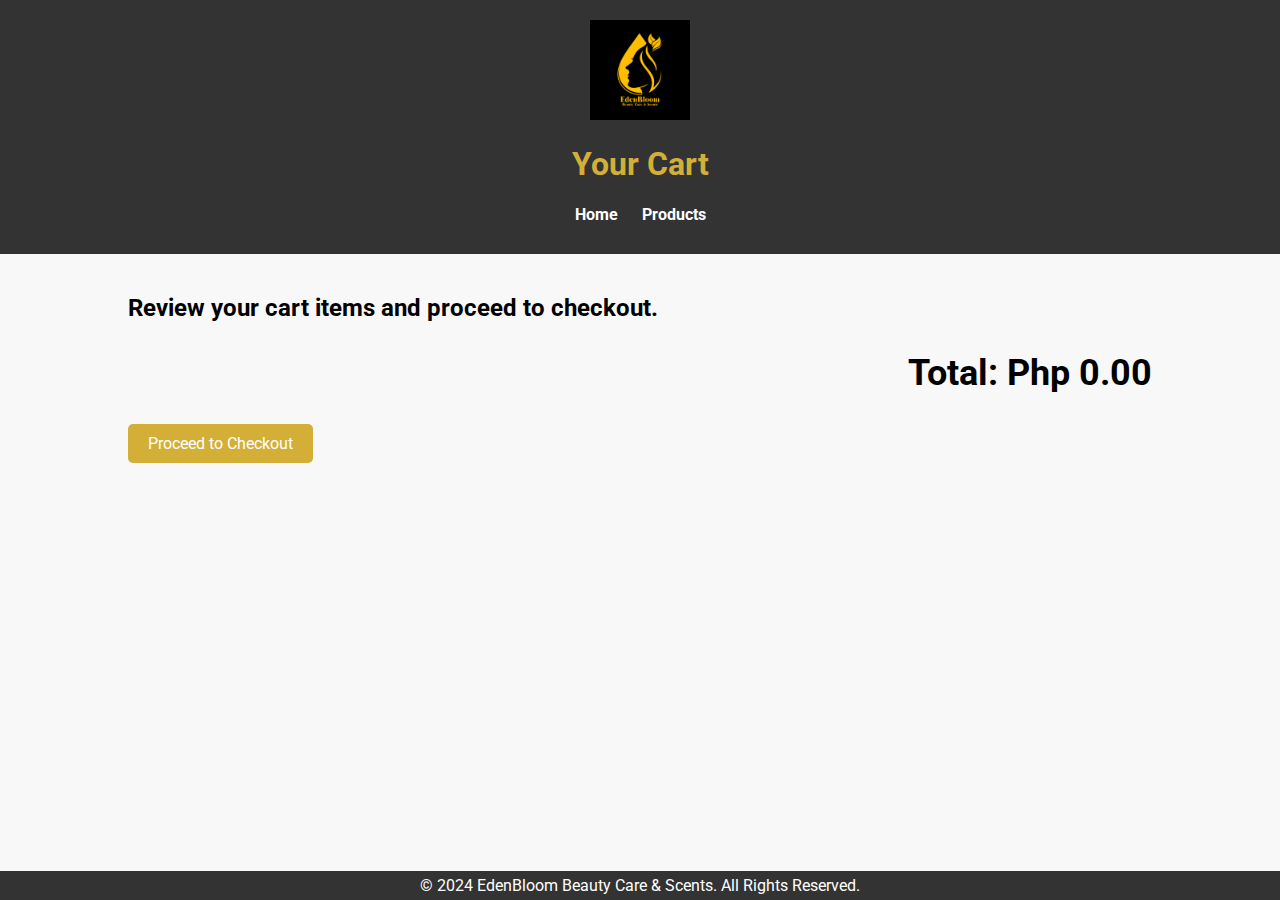
<file: cart.html>
<!DOCTYPE html>
<html>
<head>
    <title>Cart - EdenBloom Beauty Care & Scents</title>
    <link href="https://fonts.googleapis.com/css2?family=Roboto:wght@400;700&display=swap" rel="stylesheet">
    <link rel="stylesheet" href="styles.css">
</head>
<body>
    <header>
        <img src="images/logo.png" alt="Your Business Logo" class="logo">
        <h1>Your Cart</h1>
        <nav>
            <a href="index.html">Home</a>
            <a href="products.html">Products</a>
        </nav>
    </header>

    <div class="container">
        <h2>Review your cart items and proceed to checkout.</h2>
        <div class="cart-items" id="cart-items">
            <!-- Cart items will be dynamically added here by JavaScript -->
        </div>
        <a href="checkout.html" class="continue-shopping">Proceed to Checkout</a>
    </div>

    <footer>
        <div class="footer-content">
            <p>&copy; 2024 EdenBloom Beauty Care & Scents. All Rights Reserved.</p>
        </div>
    </footer>

    <script>
        document.addEventListener("DOMContentLoaded", function() {
            const cartItems = JSON.parse(localStorage.getItem('cart')) || [];
            const cartItemsDiv = document.getElementById('cart-items');
            let total = 0;

            function updateCart() {
                cartItemsDiv.innerHTML = '';
                total = 0;

                cartItems.forEach((item, index) => {
                    const itemDiv = document.createElement('div');
                    itemDiv.classList.add('cart-item');
                    itemDiv.innerHTML = `
                        <h2>${item.name}</h2>
                        <p>Quantity: ${item.quantity}</p>
                        <p>Price: Php ${item.price.toFixed(2)}</p>
                        <button class="remove-from-cart" data-index="${index}">Remove</button>
                    `;
                    total += item.price * item.quantity;
                    cartItemsDiv.appendChild(itemDiv);
                });

                const totalDiv = document.createElement('div');
                totalDiv.classList.add('cart-total');
                totalDiv.innerHTML = `<h2>Total: Php ${total.toFixed(2)}</h2>`;
                cartItemsDiv.appendChild(totalDiv);

                // Add event listeners to all "Remove" buttons
                const removeFromCartButtons = document.querySelectorAll('.remove-from-cart');
                removeFromCartButtons.forEach(button => {
                    button.addEventListener('click', function() {
                        const index = this.getAttribute('data-index');
                        cartItems.splice(index, 1);
                        localStorage.setItem('cart', JSON.stringify(cartItems));
                        updateCart();
                    });
                });
            }

            updateCart();
        });
    </script>
</body>
</html>
</file>
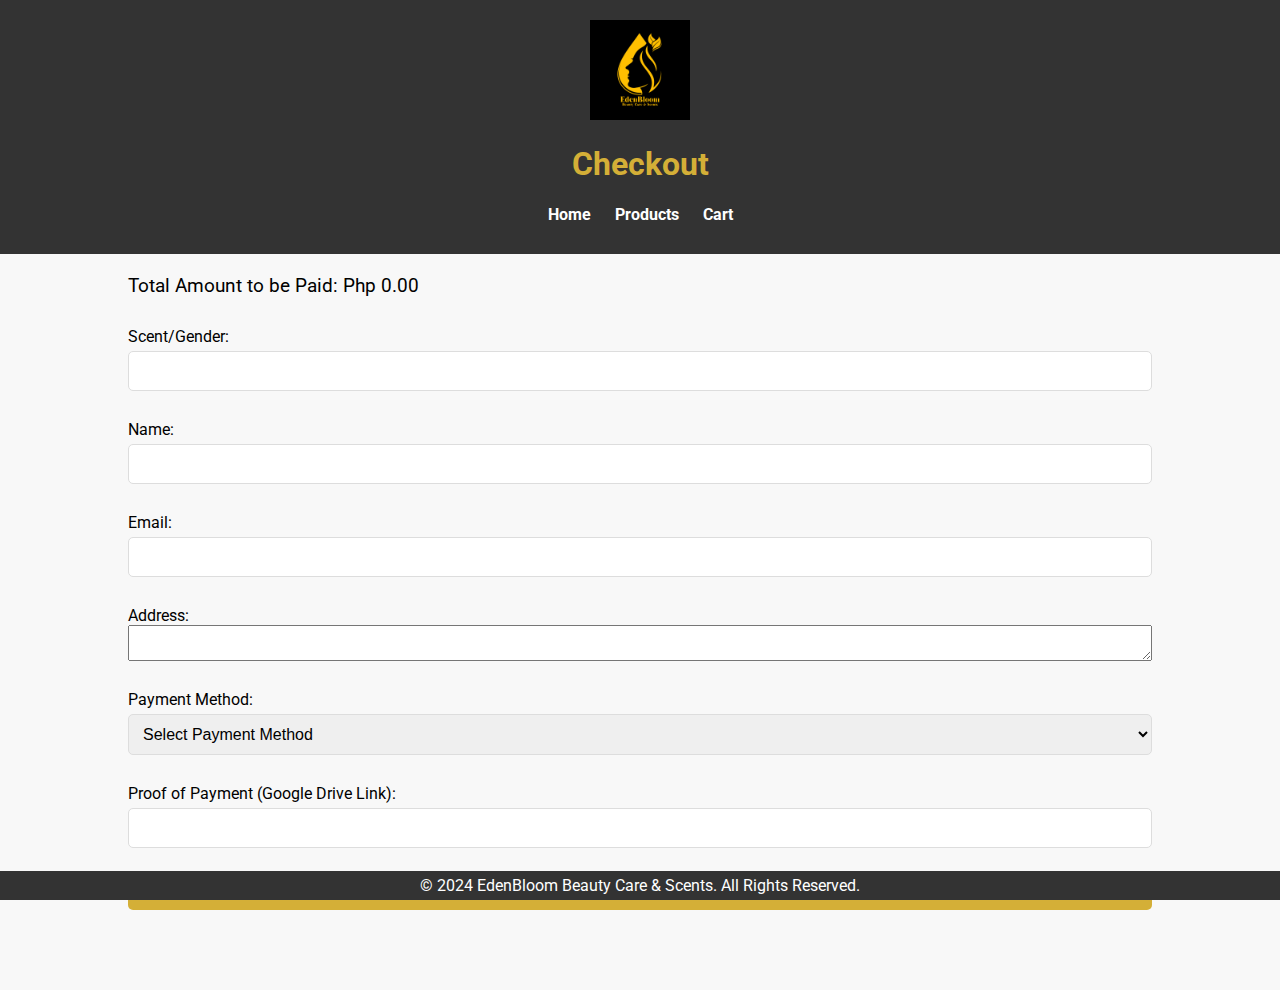
<file: checkout.html>
<!DOCTYPE html>
<html>
<head>
    <title>Checkout - EdenBloom Beauty Care & Scents</title>
    <link href="https://fonts.googleapis.com/css2?family=Roboto:wght@400;700&display=swap" rel="stylesheet">
    <link rel="stylesheet" href="styles.css">
    <style>
        .total-amount {
            font-size: 1.2em;
            margin-bottom: 20px;
        }
        .payment-details {
            display: none;
            margin-top: 10px;
        }
    </style>
</head>
<body>
    <header>
        <img src="images/logo.png" alt="Your Business Logo" class="logo">
        <h1>Checkout</h1>
        <nav>
            <a href="index.html">Home</a>
            <a href="products.html">Products</a>
            <a href="cart.html">Cart</a>
        </nav>
    </header>

    <div class="container">
        <div class="total-amount">
            Total Amount to be Paid: Php <span id="total-amount">0.00</span>
        </div>
        <form id="checkout-form" action="https://formspree.io/f/xbjnvqpr" method="post">
            <label for="scent_gender">Scent/Gender:</label>
            <input type="text" id="scent_gender" name="scent_gender" required><br>
            <label for="name">Name:</label>
            <input type="text" id="name" name="name" required><br>
            <label for="email">Email:</label>
            <input type="email" id="email" name="email" required><br>
            <label for="address">Address:</label>
            <textarea id="address" name="address" required></textarea><br>
            <label for="payment-method">Payment Method:</label>
            <select id="payment-method" name="payment_method" required>
                <option value="">Select Payment Method</option>
                <option value="Bank Transfer">Bank Transfer</option>
                <option value="GCash">GCash</option>
            </select><br>
            <div id="bank-transfer-details" class="payment-details">
                <p>Bank Account Name: Jorgie Bay</p>
                <p>Bank Name: Metro Bank</p>
                <p>Bank Account #: 791-528-73845-1</p>
            </div>
            <div id="gcash-details" class="payment-details">
                <p>GCash Account Name: Jorge Baay</p>
                <p>GCash Account #: 09202422304</p>
            </div>
            <label for="proof-of-payment-link">Proof of Payment (Google Drive Link):</label>
            <input type="url" id="proof-of-payment-link" name="proof_of_payment_link" required><br>
            <input type="hidden" id="total" name="total" value="0">
            <textarea id="order-details" name="order_details" style="display: none;"></textarea>
            <button type="submit" id="place-order-btn">Place Order</button>
        </form>
    </div>

    <footer>
        <div class="footer-content">
            <p>&copy; 2024 EdenBloom Beauty Care & Scents. All Rights Reserved.</p>
        </div>
    </footer>

    <script>
        document.addEventListener("DOMContentLoaded", function() {
            const totalAmountElement = document.getElementById("total-amount");
            const totalInputElement = document.getElementById("total");
            const paymentMethodSelect = document.getElementById("payment-method");
            const bankTransferDetails = document.getElementById("bank-transfer-details");
            const gcashDetails = document.getElementById("gcash-details");
            const orderDetailsTextarea = document.getElementById("order-details");

            function getCartTotal() {
                const cartItems = JSON.parse(localStorage.getItem('cart')) || [];
                let totalAmount = 0;
                cartItems.forEach(item => {
                    totalAmount += item.price * item.quantity;
                });
                return totalAmount;
            }

            const totalAmount = getCartTotal();
            totalAmountElement.innerText = totalAmount.toFixed(2);
            totalInputElement.value = totalAmount.toFixed(2);

            let orderDetails = 'Order Details:\n\n';
            const cartItems = JSON.parse(localStorage.getItem('cart')) || [];
            cartItems.forEach(item => {
                orderDetails += `${item.name} - Quantity: ${item.quantity} - Price: Php ${item.price.toFixed(2)}\n`;
            });
            orderDetails += `\nTotal Amount: Php ${totalAmount.toFixed(2)}`;
            orderDetailsTextarea.value = orderDetails;

            paymentMethodSelect.addEventListener("change", function() {
                bankTransferDetails.style.display = "none";
                gcashDetails.style.display = "none";

                if (paymentMethodSelect.value === "Bank Transfer") {
                    bankTransferDetails.style.display = "block";
                } else if (paymentMethodSelect.value === "GCash") {
                    gcashDetails.style.display = "block";
                }
            });

            document.getElementById("checkout-form").addEventListener("submit", function(event) {
                event.preventDefault();
                const form = event.target;
                fetch(form.action, {
                    method: form.method,
                    body: new FormData(form),
                    headers: {
                        'Accept': 'application/json'
                    }
                }).then(response => {
                    if (response.ok) {
                        console.log('Form submission successful');
                        window.location.href = "thank_you.html";
                    } else {
                        console.log('Form submission failed', response);
                        alert("There was a problem with your submission. Please try again.");
                    }
                }).catch(error => {
                    console.log('Form submission error', error);
                    alert("There was a problem with your submission. Please try again.");
                });
            });
        });
    </script>
</body>
</html>
</file>
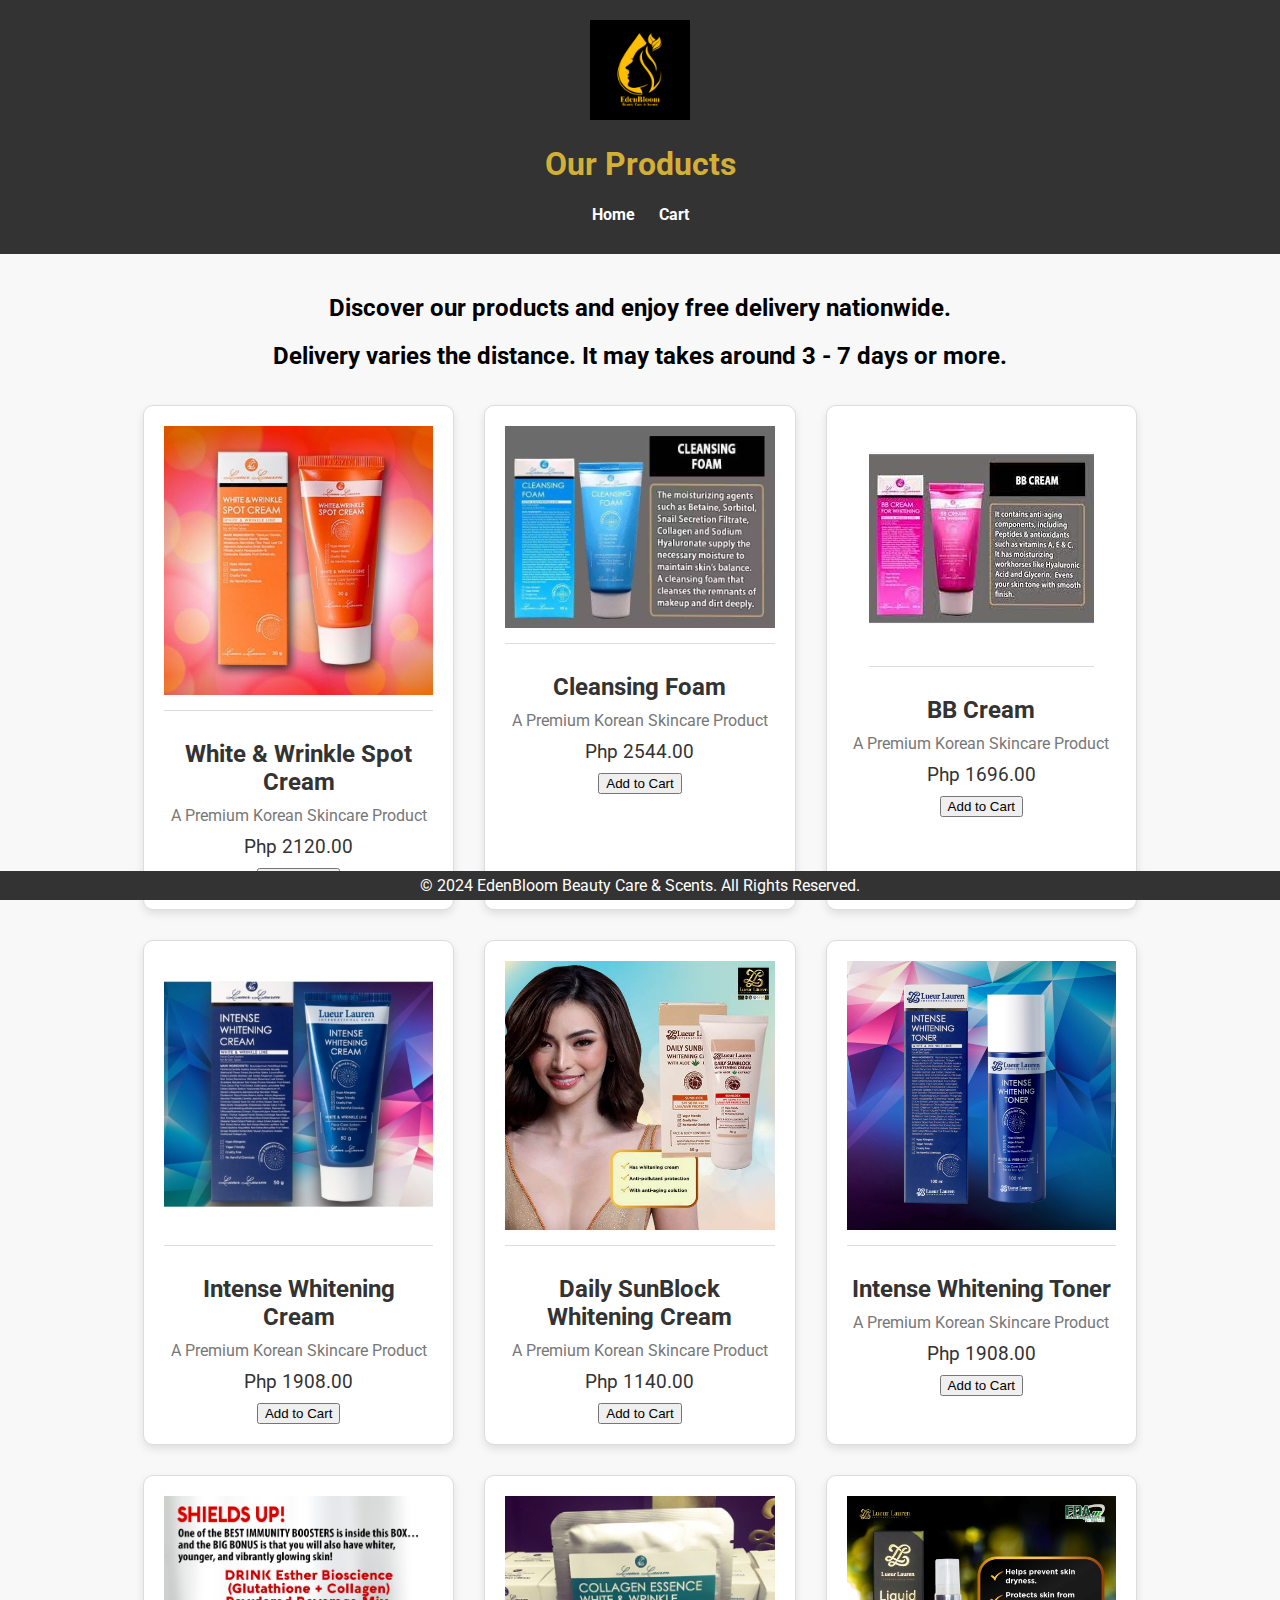
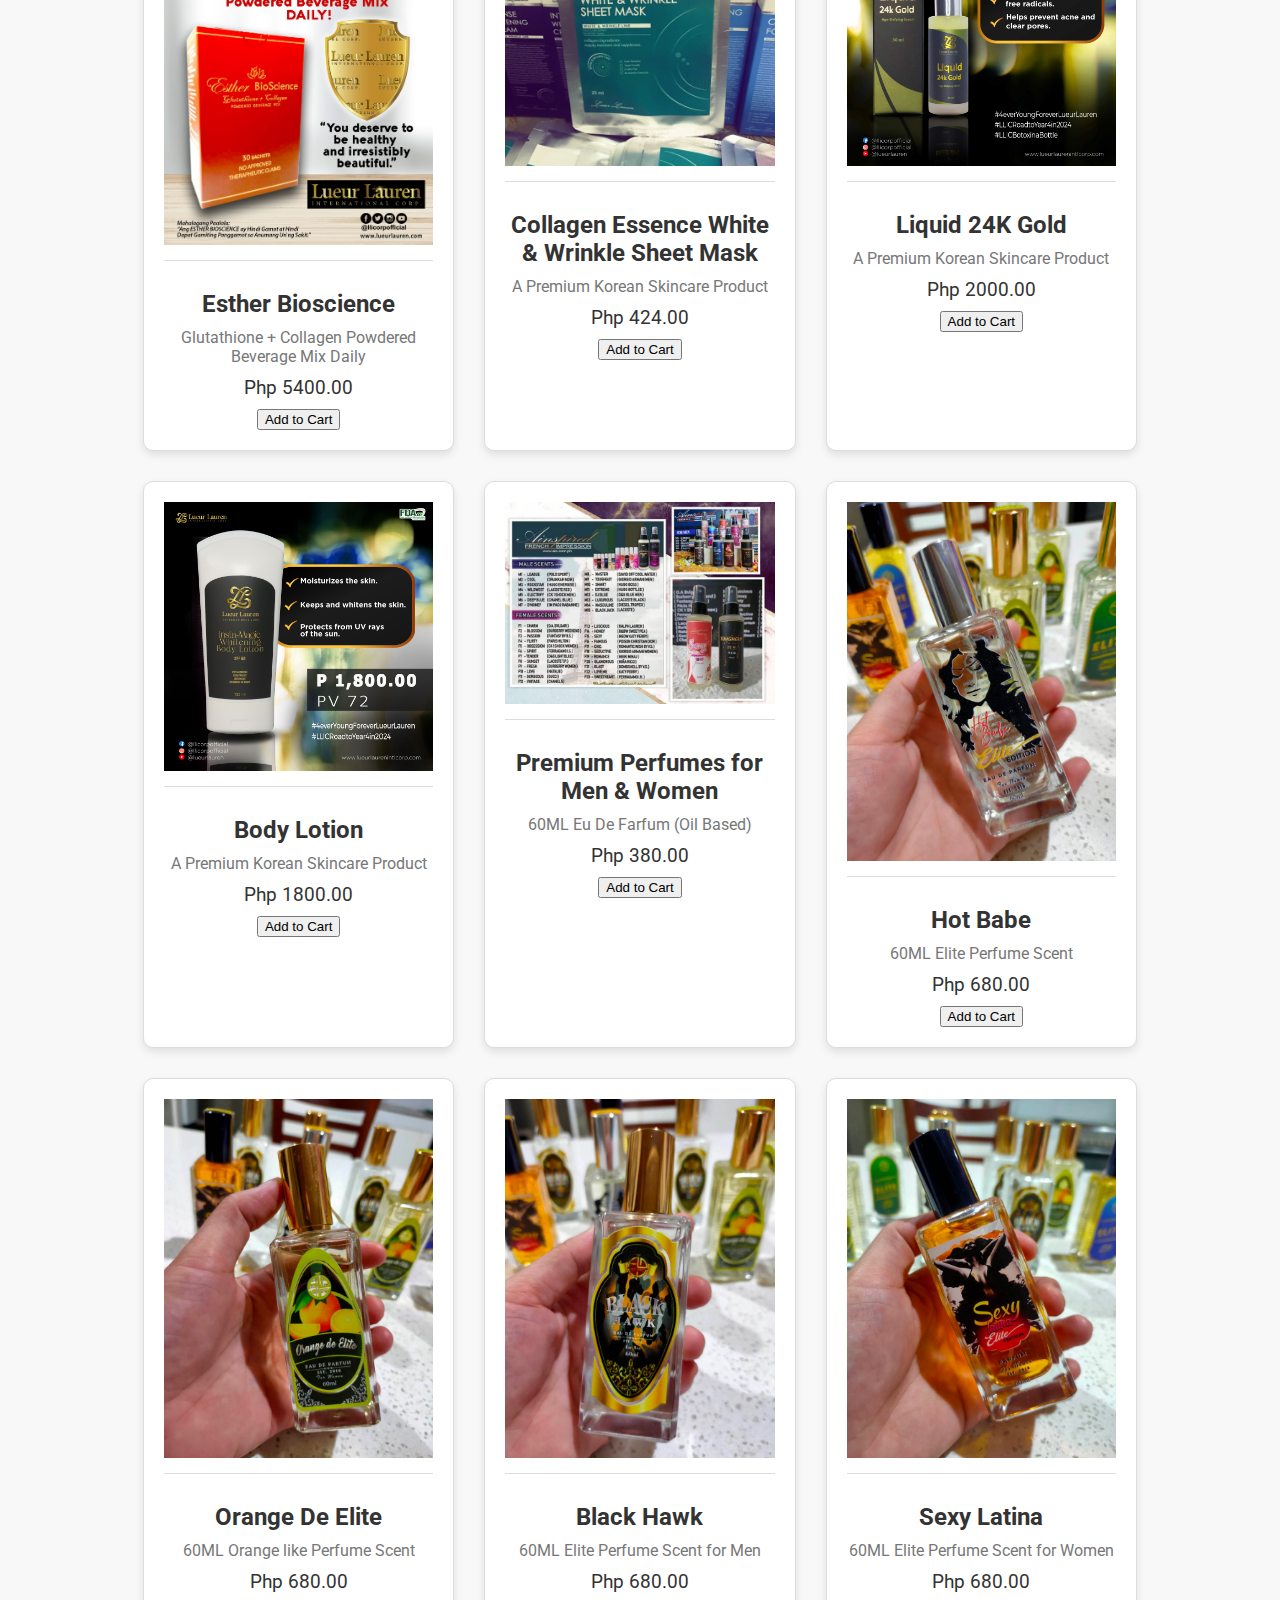
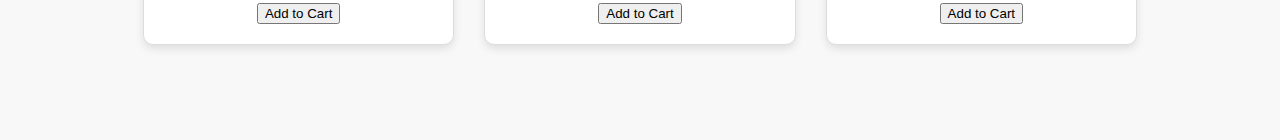
<file: products.html>
<!DOCTYPE html>
<html>
<head>
    <title>Products - EdenBloom Beauty Care & Scents</title>
    <link href="https://fonts.googleapis.com/css2?family=Roboto:wght@400;700&display=swap" rel="stylesheet">
    <link rel="stylesheet" href="styles.css">
</head>
<body>
    <header>
        <img src="images/logo.png" alt="Your Business Logo" class="logo">
        <h1>Our Products</h1>
        <nav>
            <a href="index.html">Home</a>
            <a href="cart.html">Cart</a>
        </nav>

        <style> 
            h2 {
            text-align: center;
        }
        </style>

    </header>

    <div class="container">
        <h2>Discover our products and enjoy free delivery nationwide.</h2>
        <h2>Delivery varies the distance. It may takes around 3 - 7 days or more.</h2>
        <div class="product-grid" id="product-grid">
            <!-- Products will be dynamically added here by JavaScript -->
        </div>
    </div>

    <footer>
        <div class="footer-content">
            <p>&copy; 2024 EdenBloom Beauty Care & Scents. All Rights Reserved.</p>
        </div>
    </footer>

    <script>
        document.addEventListener("DOMContentLoaded", function() {
            fetch('products.json')
                .then(response => response.json())
                .then(products => {
                    const productGrid = document.getElementById('product-grid');
                    products.forEach(product => {
                        const productDiv = document.createElement('div');
                        productDiv.classList.add('product');
                        productDiv.innerHTML = `
                            <img src="${product.image}" alt="Product Image">
                            <h2>${product.name}</h2>
                            <p>${product.description}</p>
                            <p class="price">Php ${product.price.toFixed(2)}</p>
                            <button class="add-to-cart" data-id="${product.id}" data-name="${product.name}" data-price="${product.price}">Add to Cart</button>
                        `;
                        productGrid.appendChild(productDiv);
                    });

                    // Add event listeners to all "Add to Cart" buttons
                    const addToCartButtons = document.querySelectorAll('.add-to-cart');
                    addToCartButtons.forEach(button => {
                        button.addEventListener('click', function() {
                            const id = this.getAttribute('data-id');
                            const name = this.getAttribute('data-name');
                            const price = parseFloat(this.getAttribute('data-price'));
                            const cart = JSON.parse(localStorage.getItem('cart')) || [];
                            
                            const existingProduct = cart.find(item => item.id == id);
                            if (existingProduct) {
                                existingProduct.quantity += 1;
                            } else {
                                cart.push({ id, name, price, quantity: 1 });
                            }

                            localStorage.setItem('cart', JSON.stringify(cart));
                            alert(`${name} has been added to your cart.`);
                        });
                    });
                })
                .catch(error => {
                    console.error('Error fetching products:', error);
                });
        });
    </script>
</body>
</html>
</file>
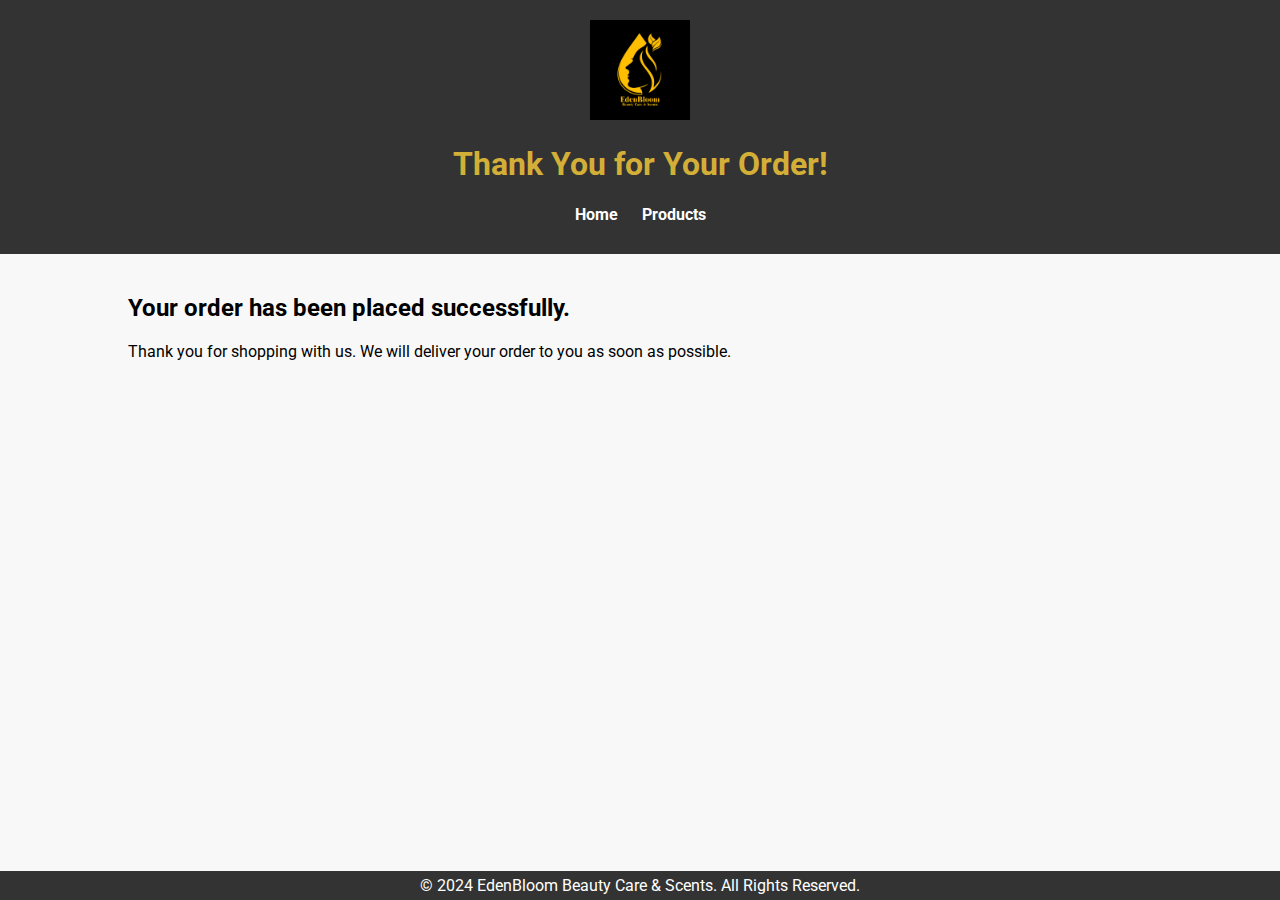
<file: thank_you.html>
<!DOCTYPE html>
<html>
<head>
    <title>Thank You - EdenBloom Beauty Care & Scents</title>
    <link href="https://fonts.googleapis.com/css2?family=Roboto:wght@400;700&display=swap" rel="stylesheet">
    <link rel="stylesheet" href="styles.css">
</head>
<body>
    <header>
        <img src="images/logo.png" alt="Your Business Logo" class="logo">
        <h1>Thank You for Your Order!</h1>
        <nav>
            <a href="index.html">Home</a>
            <a href="products.html">Products</a>
        </nav>
    </header>

    <div class="container">
        <h2>Your order has been placed successfully.</h2>
        <p>Thank you for shopping with us. We will deliver your order to you as soon as possible.</p>
    </div>

    <footer>
        <div class="footer-content">
            <p>&copy; 2024 EdenBloom Beauty Care & Scents. All Rights Reserved.</p>
        </div>
    </footer>
</body>
</html>
</file>
<file: styles.css>
body {
    font-family: 'Roboto', sans-serif;
    margin: 0;
    padding: 0;
    background-color: #f8f8f8;
}
header {
    background-color: #333;
    color: #fff;
    padding: 20px;
    text-align: center;
    position: relative;
}
.dashboard-background {
    background-image: url('images/product.jpg');
    background-size: cover;
    background-position: center;
    width: 100%;
    height: 160vh;
    display: flex;
    align-items: center;
    justify-content: center;
    position: relative;
    overflow: hidden;
}
.dashboard-content {
    background-color: rgba(0, 0, 0, 0.5);
    color: #fff;
    padding: 20px;
    border-radius: 10px;
    text-align: center;
    max-width: 80%;
}
.container {
    width: 80%;
    margin: 0 auto;
    padding: 20px;
    padding-bottom: 80px;
}
img.logo {
    max-width: 100px;
    margin-bottom: 0px;
}
h1 {
    text-align: center;
    color: #d4af37;
}
p.centered-text {
    text-align: center;
    color: #333;
}
.continue-shopping {
    display: inline-block;
    padding: 10px 20px;
    background-color: #d4af37;
    color: #fff;
    text-decoration: none;
    border-radius: 5px;
    transition: background-color 0.3s;
}
.continue-shopping:hover {
    background-color: #b28b2e;
}
.product-grid {
    display: flex;
    flex-wrap: wrap;
    justify-content: space-between;
}
.product {
    background-color: #fff;
    border: 1px solid #ddd;
    border-radius: 10px;
    margin: 15px;
    padding: 20px;
    text-align: center;
    width: calc(33.333% - 30px);
    box-shadow: 0 4px 8px rgba(0, 0, 0, 0.1);
    transition: transform 0.2s;
    box-sizing: border-box;
}
.product:hover {
    transform: scale(1.05);
}
.product img {
    max-width: 100%;
    border-bottom: 1px solid #ddd;
    padding-bottom: 15px;
    margin-bottom: 15px;
}
.product h2 {
    color: #333;
    font-size: 1.5em;
    margin: 10px 0;
}
.product p {
    color: #777;
    margin: 10px 0;
}
.product .price {
    color: #333;
    font-size: 1.2em;
    margin: 10px 0;
}
.product a {
    display: inline-block;
    margin-top: 10px;
    text-decoration: none;
    color: #d4af37;
    font-weight: bold;
    padding: 10px 15px;
    border: 1px solid #d4af37;
    border-radius: 5px;
    transition: background-color 0.2s, color 0.2s;
}
.product a:hover {
    background-color: #d4af37;
    color: #fff;
}
.endorsers {
    margin-top: 40px;
    display: flex;
    flex-wrap: wrap;
    justify-content: center;
}
.endorsers img {
    max-width: 150px;
    margin: 10px;
    border-radius: 10px;
}
.endorsers h2 {
    width: 100%;
    text-align: center;
    color: #333;
}
.video-container {
    text-align: center;
    margin: 20px 0;
}
.video-container video {
    width: 80%;
    border-radius: 10px;
    box-shadow: 0 4px 8px rgba(0, 0, 0, 0.1);
}
footer {
    text-align: center;
    background-color: #333;
    color: #fff;
    padding: 5px 0;
    position: fixed;
    bottom: 0;
    left: 0;
    width: 100vw;
}
footer p {
    margin: 0;
}
nav {
    margin: 10px 0;
}
nav a {
    color: #fff;
    text-decoration: none;
    margin: 0 10px;
    font-weight: bold;
    transition: color 0.3s;
}
nav a:hover {
    color: #d4af37;
}
#checkout-form {
    display: flex;
    flex-direction: column;
}
#checkout-form label {
    margin-top: 10px;
}
#checkout-form input, #checkout-form select, #checkout-form button {
    padding: 10px;
    margin-top: 5px;
    border-radius: 5px;
    border: 1px solid #ddd;
    font-size: 1em;
}
#checkout-form button {
    background-color: #d4af37;
    color: #fff;
    border: none;
    cursor: pointer;
    transition: background-color 0.3s;
}
#checkout-form button:hover {
    background-color: #b28b2e;
}
.cart-item {
    background-color: #fff;
    border: 1px solid #ddd;
    border-radius: 10px;
    padding: 20px;
    margin: 10px 0;
}
.cart-item h2 {
    margin: 0;
}
.cart-total {
    text-align: right;
    font-size: 1.5em;
    font-weight: bold;
    margin-top: 20px;
}
</file>
